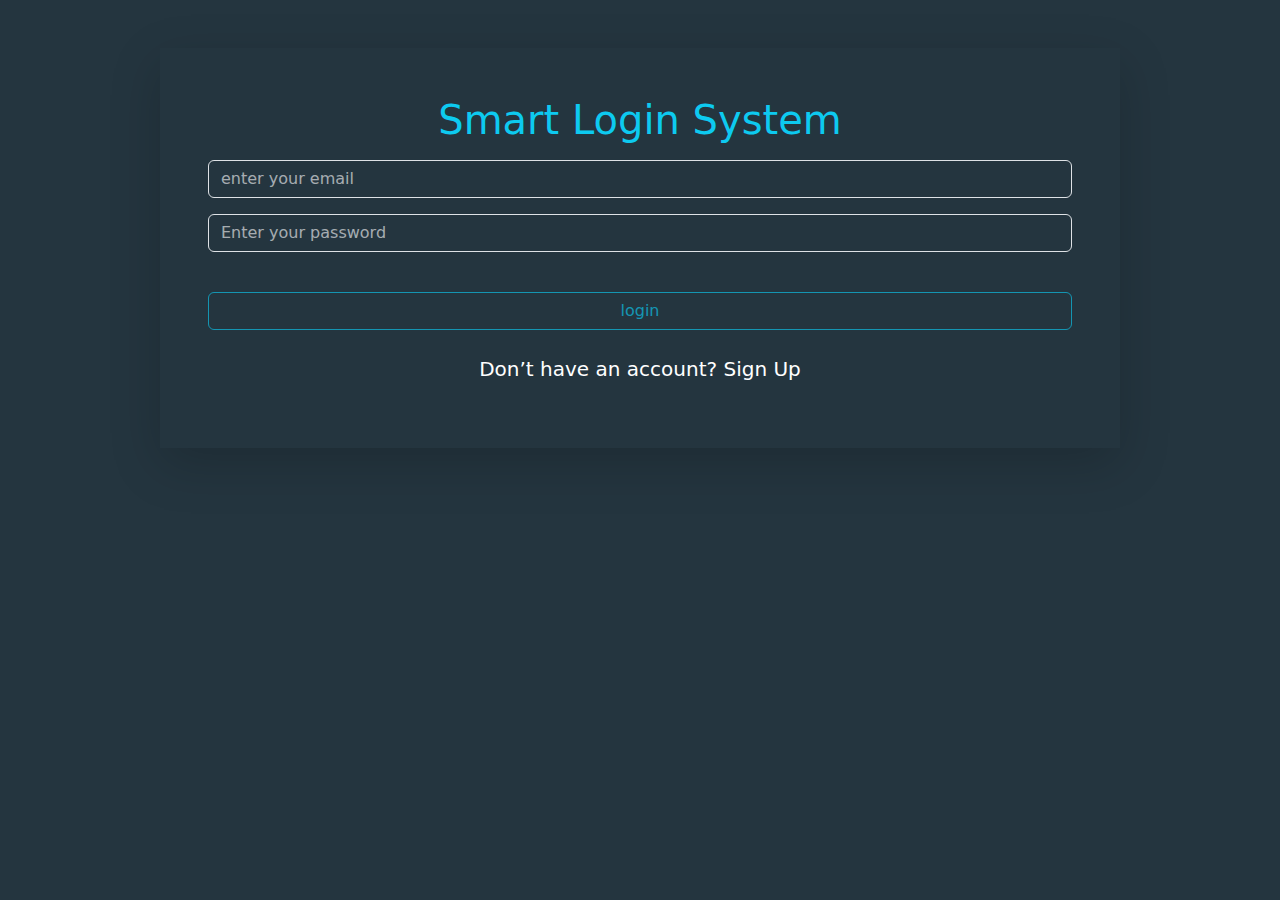
<file: index.html>
<!DOCTYPE html>
<html lang="en">
<head>
    <meta charset="UTF-8">
    <meta name="viewport" content="width=device-width, initial-scale=1.0">
    <title>Document</title>
    <link rel="stylesheet" href="./css/bootstrap.min.css">
    <link rel="stylesheet" href="./css/main.css">
</head>
<body>


    <main class="body">
        <section class="">
            <div class="group shadow-lg w-75 mx-auto mt-5 p-5 text-center">
                <h1 class="fs-1 text-info">Smart Login System</h1>
                
                <input type="text" placeholder="enter your email"onkeyup="validation()" id="emailInput" class="form-control w-100 my-3">
                <p class="alert alert-danger text-center d-none p-2" id="validemail">Email is invalid</p>

                <input id="passwordInput" class="form-control my-3" onkeyup="validation()" placeholder="Enter your password" type="password">
                <p class="alert alert-danger text-center d-none p-2" id="validpassword">Email is invalid</p>

                <p id="alertMessage" class="d-block"></p>
                <button class="btn btn-outline-info form-control my-4"disabled  id="loginBTN">login</button>

                <p class="fs-5 text-white ">Don’t have an account?
                    <span><a href="sign.html" class="link">Sign Up</a></span>
                </p>
                

                
            </div>
        </section>
    </main>
    <script src="./js/bootstrap.bundle.min.js"></script>
    <script src="./js/main.js"></script>
</body>
</html>
</file>
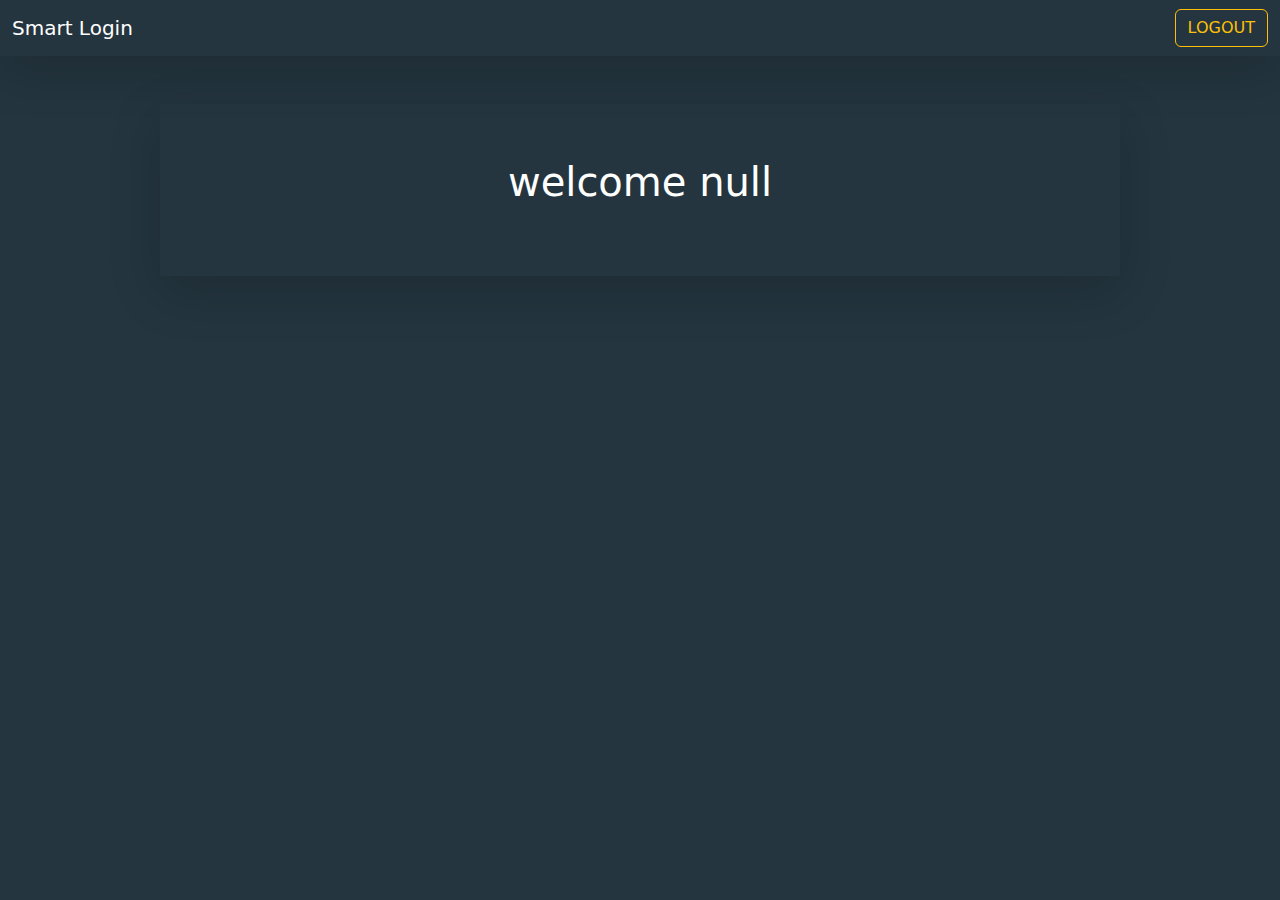
<file: login.html>
<!DOCTYPE html>
<html lang="en">
<head>
    <meta charset="UTF-8">
    <meta name="viewport" content="width=device-width, initial-scale=1.0">
    <title>Document</title>
    <link rel="stylesheet" href="./css/bootstrap.min.css">
    <link rel="stylesheet" href="./css/login.css">

</head>
<body>
    <main class="body">
        <section class="">
            <nav class="navbar navbar-expand-lg bg-body-tertiary shadow-lg">
                <div class="container-fluid">
                  <a class="navbar-brand" href="#">Smart Login</a>
                  
                      <button class="btn btn-outline-warning" type="submit" id="logoutbtn">LOGOUT</button>
                    </form>
                  </div>
                </div>
              </nav>
            <div class="group shadow-lg w-75 mx-auto mt-5 p-5 text-center">


                <p id="welcomeMessage" class="fs-1 text-white"></p>
                
                

                
            </div>
        </section>
    </main>
    <script src="./js/bootstrap.bundle.min.js"></script>
    <script src="./js/login.js"></script>
</body>
</html>
</file>
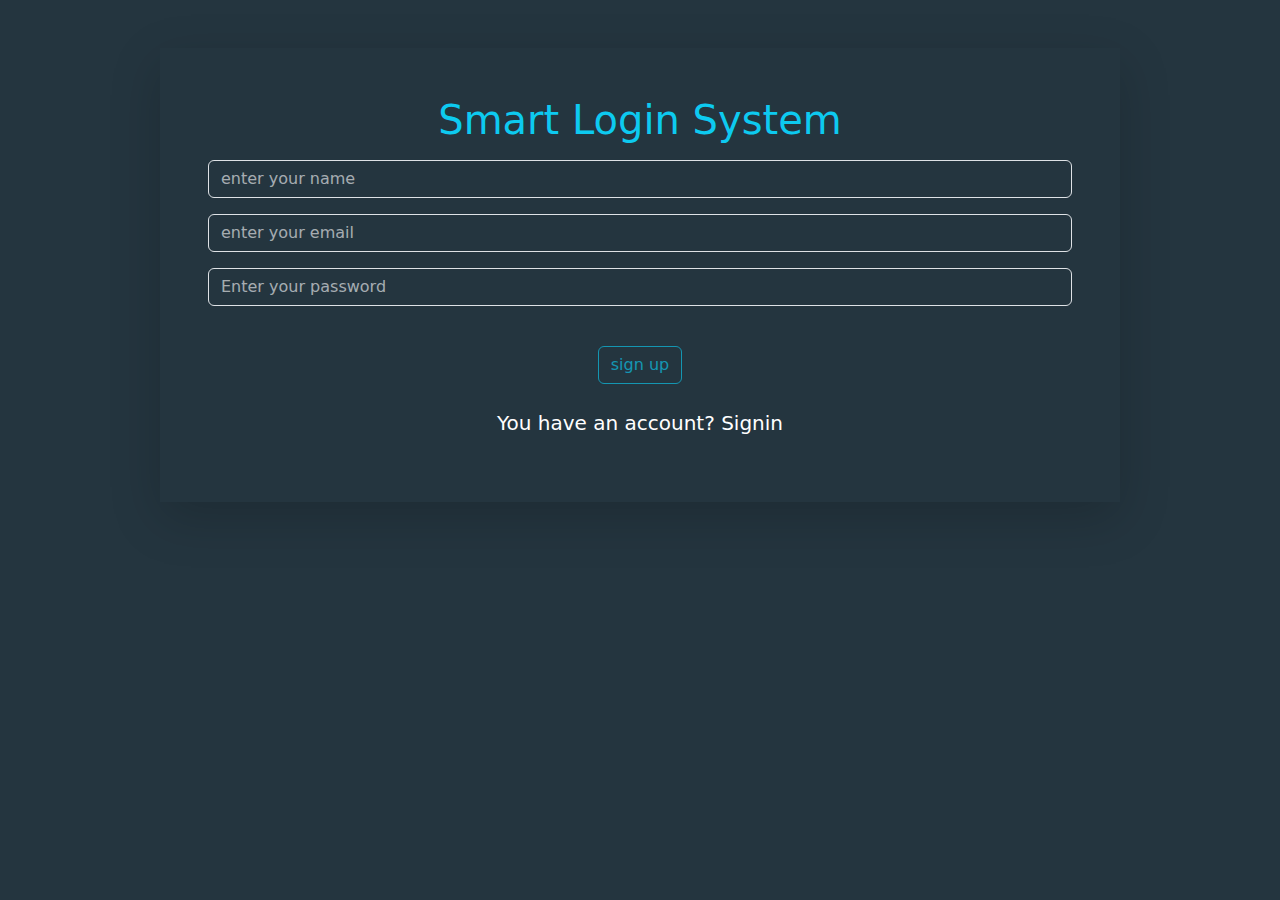
<file: sign.html>
<!DOCTYPE html>
<html lang="en">
<head>
    <meta charset="UTF-8">
    <meta name="viewport" content="width=device-width, initial-scale=1.0">
    <title>Document</title>
    <link rel="stylesheet" href="./css/bootstrap.min.css">
    <link rel="stylesheet" href="./css/sign.css">
</head>
<body>
    <main class="body">
        <section class="">
            <div class="group shadow-lg w-75 mx-auto mt-5 p-5 text-center">
                <h1 class="fs-1 text-info">Smart Login System</h1>
                <input type="text" placeholder="enter your name" onkeyup="validation()" id="usernameInput" class="form-control w-100 my-3">
                <p class="alert alert-danger text-center d-none p-2 " id="validname">username is invalid</p>

                <input type="text" placeholder="enter your email" onkeyup="validation()"  id="emailInput" class="form-control w-100 my-3">
            
                <p class="alert alert-danger text-center d-none p-2" id="validemail">Email is invalid</p>

                <input id="passwordInput" class="form-control my-3"  onkeyup="validation()" placeholder="Enter your password" type="password">
                <p class="alert alert-danger text-center d-none p-2" id="validpassword">Minimum eight characters, at least one letter and one number</p>
                <p id="alertMessage" class="d-block"></p>
                <button id="signbtn" class="btn btn-outline-info my-4" disabled >sign up</button>
                 
                <p class="fs-5 text-white">You have an account?
                    <span><a href="index.html" class="link">Signin</a></span>
                </p>
                

                
            </div>
        </section>
    </main>
    <script src="./js/bootstrap.bundle.min.js"></script>
    <script src="./js/sign.js"></script>
</body>
</html>
</file>
<file: css/main.css>
main {
    min-height: 100vh;
    background-color: #24353F;
    overflow: hidden;
}


a {
    text-decoration: none;
    color: #fff !important;
    

}
input {
    background-color: #24353F !important;
    color: #fff !important;
}
input::placeholder {
    color: #ffffff9a !important;
    opacity: 1 !important; /* Firefox */
  }
</file>
<file: css/login.css>
main {
    min-height: 100vh;
    background-color: #24353F;
    overflow: hidden;
}
.group {
 
}

a {
    text-decoration: none;
    color: #fff !important;
    

}

.navbar {
    background-color: #24353F!important;
    
}
</file>
<file: css/sign.css>
main {
    min-height: 100vh;
    background-color: #24353F;
    overflow: hidden;
}

a {
    text-decoration: none;
    color: #fff !important;
    

}

input {
    background-color: #24353F !important;
    color: #fff !important;
}
input::placeholder {
    color: #ffffff9a !important;
    opacity: 1 !important; /* Firefox */
  }
</file>
